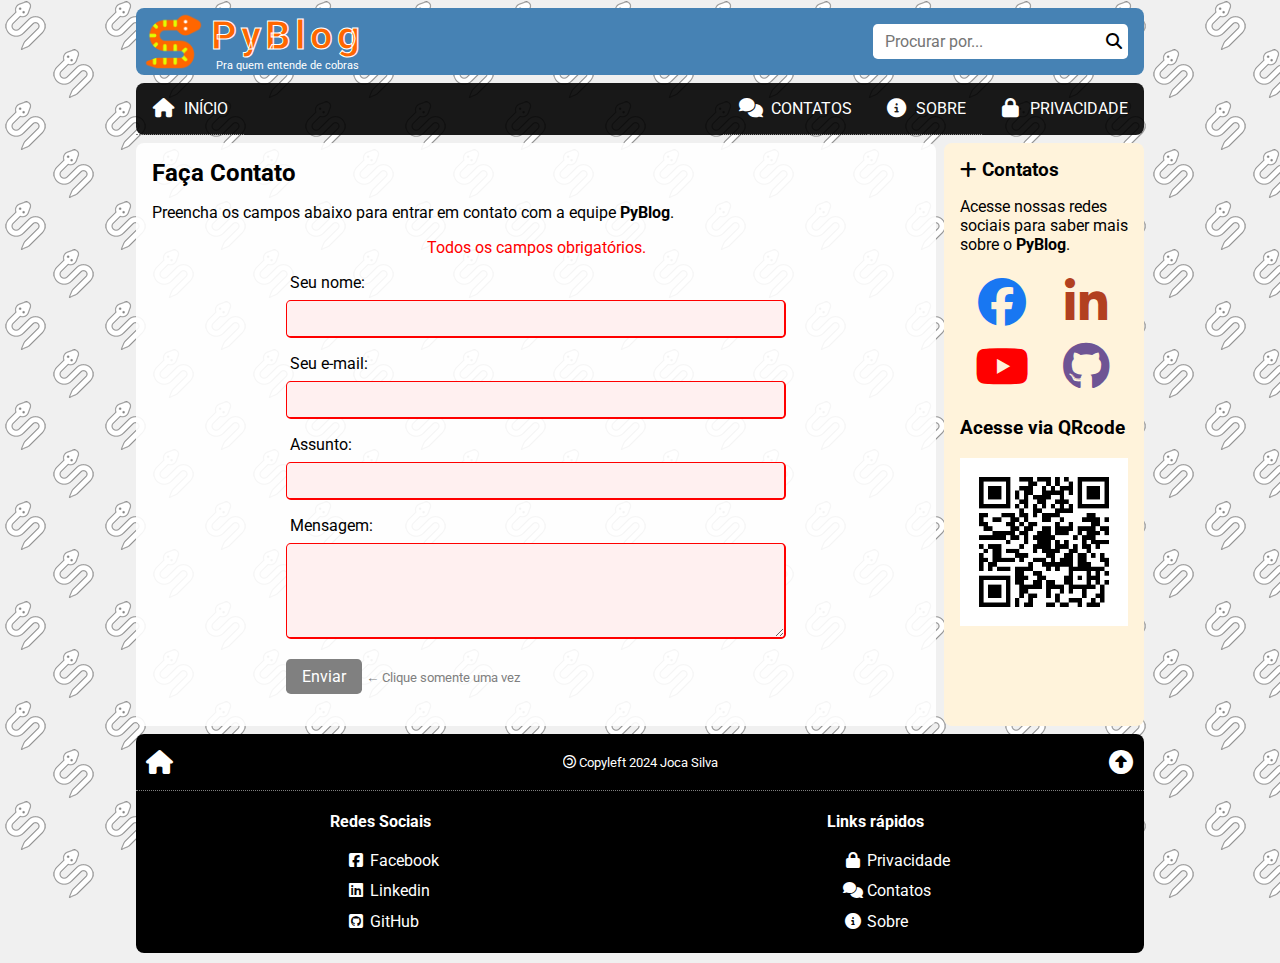
<file: contacts.html>
<!DOCTYPE html>
<html lang="pt-br">

<head>
    <base href=".">
    <meta charset="UTF-8">
    <meta name="viewport" content="width=device-width, initial-scale=1.0">

    <!-- Carrega o CSS do tema do site -->
    <link rel="stylesheet" href="css/template.css">

    <!-- CSS específico desta página -->
    <link rel="stylesheet" href="css/contacts.css">

    <!-- Define o ícone de favoritos -->
    <link rel="shortcut icon" href="images/favicon.png">

    <!-- Título desta página -->
    <title>PyBlog .:. Pra entende de cobras.</title>
</head>

<body>

    <div id="wrap">

        <header>

            <!-- Ao clicar, vai para a página inicial (raiz) -->
            <a href="" title="Clique para acessar a página inicial">
                <img src="images/favicon.png" alt="Logotipo do PyBlog">
                <h1>
                    PyBlog
                    <small>Pra quem entende de cobras</small>
                </h1>
                <span id="toggleMenu">
                    <i class="fa-solid fa-bars fa-fw"></i>
                </span>
            </a>

            <!-- formulário de busca -->
            <form action="search.html" method="get">
                <input type="search" name="q" id="headerSearch" placeholder="Procurar por...">
                <button type="submit" title="Clique para iniciar a busca"><i
                        class="fa-solid fa-magnifying-glass fa-fw"></i></button>
            </form>

        </header>

        <nav>
            <a href="" title="Ir para a página inicial">
                <i class="fa-solid fa-house fa-fw"></i>
                <span>Início</span>
            </a>
            <a href="contacts.html" title="Ir para Faça Contato">
                <i class="fa-solid fa-comments fa-fw"></i>
                <span>Contatos</span>
            </a>
            <a href="about.html" title="Saiba mais sobre a gente">
                <i class="fa-solid fa-circle-info fa-fw"></i>
                <span>Sobre</span>
            </a>
            <a href="policies.html" title="Políticas do site">
                <i class="fa-solid fa-lock fa-fw"></i>
                <span>Privacidade</span>
            </a>
        </nav>

        <main>

            <article>

                <h2>Faça Contato</h2>
                <p>Preencha os campos abaixo para entrar em contato com a equipe <strong>PyBlog</strong>.</p>
                <p class="center red">Todos os campos obrigatórios.</p>

                <form action="contacts.html#" method="post">

                    <p>
                        <label for="fieldName">Seu nome:</label>
                        <input type="text" name="name" id="fieldName" required minlength="3">
                    </p>

                    <p>
                        <label for="fieldEmail">Seu e-mail:</label>
                        <input type="email" name="email" id="fieldEmail" required>
                    </p>

                    <p>
                        <label for="fieldSubject">Assunto:</label>
                        <input type="text" name="subject" id="fieldSubject" required minlength="5">
                    </p>

                    <p>
                        <label for="fieldMessage">Mensagem:</label>
                        <textarea name="message" id="fieldMessage" required minlength="5"></textarea>
                    </p>

                    <p>
                        <button type="submit">Enviar</button>
                        <small>&larr; Clique somente uma vez</small>
                    </p>

                </form>

            </article>

            <aside>

                <h3><i class="fa-solid fa-plus"></i> Contatos</h3>

                <p>Acesse nossas redes sociais para saber mais sobre o <strong>PyBlog</strong>.</p>

                <div>
                    <a href="https://facebook.com/pyblog" target="_blank">
                        <i class="fa-brands fa-facebook fa-fw fa-3x" style="color: #1877f2"></i>
                    </a>

                    <a href="https://linkedin.com/Pyblog" target="_blank">
                        <i class="fa-brands fa-linkedin-in fa-fw fa-3x" style="color: #b24020"></i>
                    </a>

                    <a href="https://youtube.com/PyBlog" target="_blank">
                        <i class="fa-brands fa-youtube fa-fw fa-3x" style="color: #ff0000;"></i>
                    </a>

                    <a href="https://github.com/PyBlog" target="_blank">
                        <i class="fa-brands fa-github fa-fw fa-3x" style="color: #6e5494;"></i>
                    </a>
                </div>

                <h3>Acesse via QRcode</h3>
                <img src="images/frame.png" alt="QRcode" style="width: 100%;">

            </aside>

        </main>

        <footer>

            <div class="footer_top">

                <a href="" title="Ir para a página inicial"><i class="fa-solid fa-house fa-fw"></i></a>
                <div><i class="fa-regular fa-copyright fa-flip-horizontal"></i> Copyleft 2024 Joca Silva</div>
                <a href="#wrap" title="ir para o topo desta página"><i class="fa-solid fa-circle-up fa-fw"></i></a>

            </div>

            <div class="footer_botton">

                <nav>

                    <h4>Redes Sociais</h4>

                    <a href="https://facebook.com/Luferat">
                        <i class="fa-brands fa-square-facebook fa-fw"></i>
                        <span>Facebook</span>
                    </a>
                    <a href="https://linkedin.com/Luferat">
                        <i class="fa-brands fa-linkedin fa-fw"></i>
                        <span>Linkedin</span>
                    </a>
                    <a href="https://github.com/Luferat">
                        <i class="fa-brands fa-square-github fa-fw"></i>
                        <span>GitHub</span>
                    </a>
                </nav>


                <nav>

                    <h4>Links rápidos</h4>

                    <a href="policies.html">
                        <i class="fa-solid fa-lock fa-fw"></i>
                        <span>Privacidade</span>
                    </a>
                    <a href="contacts.html">
                        <i class="fa-solid fa-comments fa-fw"></i>
                        <span>Contatos</span>
                    </a>
                    <a href="about.html">
                        <i class="fa-solid fa-circle-info fa-fw"></i>
                        <span>Sobre</span>
                    </a>
                </nav>

            </div>

        </footer>

        <hr style="margin: .5rem; border: 1px solid transparent">
    </div>

    <div id="menuSmoke"></div>

    <script src="https://cdnjs.cloudflare.com/ajax/libs/jquery/3.7.1/jquery.min.js"></script>
    <script src="js/template.js"></script>
</body>

</html>
</file>
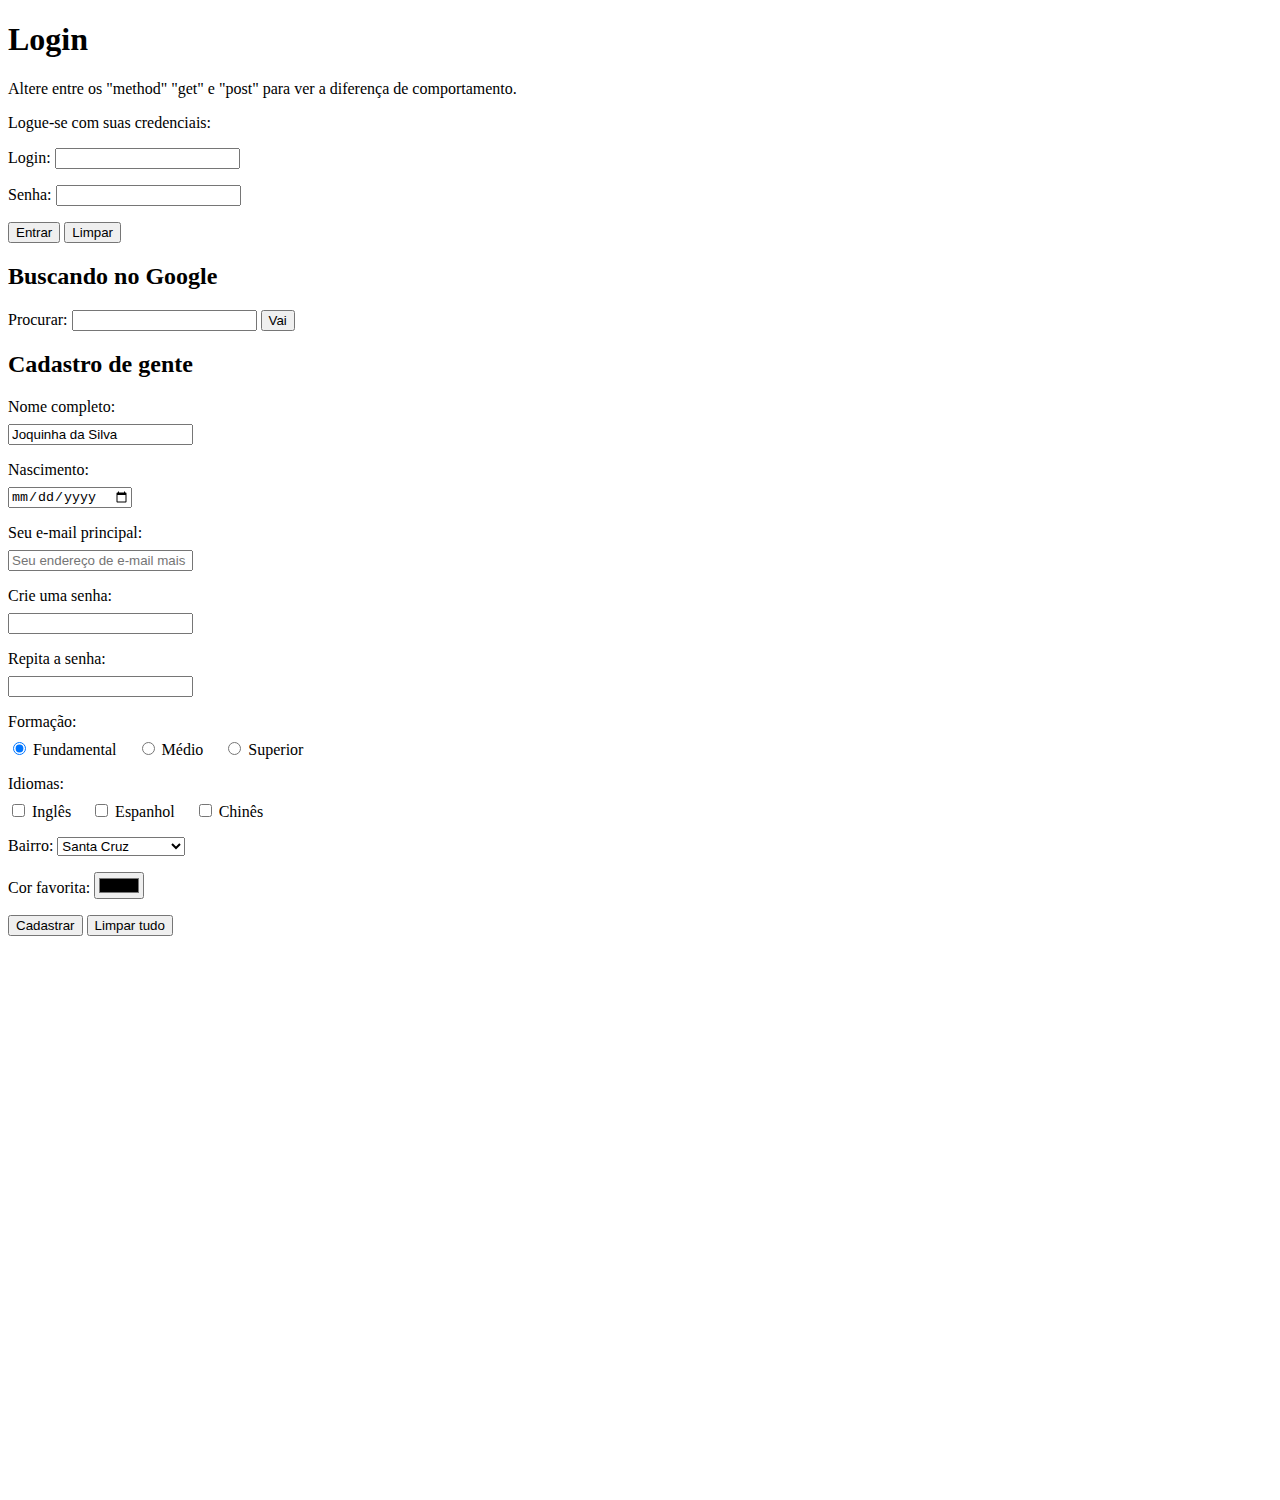
<file: exemplos/tag.form.html>
<!DOCTYPE html>
<html lang="en">

<head>
    <meta charset="UTF-8">
    <meta name="viewport" content="width=device-width, initial-scale=1.0">
    <title>Exemplos de formulários</title>

    <style>
        #formCadastro label.break {
            display: block;
            padding-bottom: .5rem;
        }
    </style>
</head>

<body>

    <h1>Login</h1>
    <p>Altere entre os "method" "get" e "post" para ver a diferença de comportamento.</p>

    <form action="#" method="post">

        <p>Logue-se com suas credenciais:</p>

        <p>
            <label for="fieldLogin">Login:</label>
            <input type="text" name="login" id="fieldLogin">
        </p>

        <p>
            <label for="filedPassword">Senha:</label>
            <input type="password" name="password" id="filedPassword">
        </p>

        <p>
            <!-- <input type="submit" value="Entrar"> -->
            <button type="submit">Entrar</button>
            <button type="reset">Limpar</button>
        </p>

    </form>

    <h2>Buscando no Google</h2>

    <form action="https://www.google.com/search" method="get" target="_blank">
        <label for="fildSearch">Procurar:</label>
        <input type="search" name="q" id="fildSearch">
        <button type="submit">Vai</button>
    </form>

    <h2>Cadastro de gente</h2>

    <form action="#" method="post" id="formCadastro">

        <p>
            <label for="fieldName" class="break">Nome completo:</label>
            <input type="text" name="name" id="fieldName" placeholder="Preenha com seu nome completo" required
                minlength="3" value="Joquinha da Silva" readonly>
        </p>

        <p>
            <label for="fieldNascimento" class="break">Nascimento:</label>
            <input type="date" name="nascimento" id="fieldNascimento" required>
        </p>

        <p>
            <label for="fieldEmail" class="break">Seu e-mail principal:</label>
            <input type="email" name="email" id="fieldEmail" placeholder="Seu endereço de e-mail mais usado." required>
        </p>

        <p>
            <label for="fieldPass1" class="break">Crie uma senha:</label>
            <input type="password" name="pass1" id="fieldPass1" required minlength="7" maxlength="16">
        </p>

        <p>
            <label for="fieldPass2" class="break">Repita a senha:</label>
            <input type="password" name="pass2" id="fieldPass2" required minlength="7" maxlength="16">
        </p>

        <p>
            <label class="break">Formação: </label>
            <label>
                <input type="radio" name="formacao" value="fundamental" checked> Fundamental
            </label>
            &nbsp; &nbsp;
            <label>
                <input type="radio" name="formacao" value="medio"> Médio
            </label>
            &nbsp; &nbsp;
            <label>
                <input type="radio" name="formacao" value="superior"> Superior
            </label>
        </p>

        <p>
            <label class="break">Idiomas:</label>
            <label>
                <input type="checkbox" name="idioma[]" value="Inglês"> Inglês
            </label>
            &nbsp; &nbsp;
            <label>
                <input type="checkbox" name="idioma[]" value="Espanhol"> Espanhol
            </label>
            &nbsp; &nbsp;
            <label>
                <input type="checkbox" name="idioma[]" value="Chinês"> Chinês
            </label>
        </p>

        <p>
            <label for="fieldBairro">Bairro:</label>
            <select name="bairro" id="fieldBairro" required>
                <option value=""> -- Selecione um -- </option>
                <option value="Campo Grande">Campo Grande</option>
                <option value="Santa Cruz" selected>Santa Cruz</option>
                <option value="Curva do Vento">Curva do Vento</option>
            </select>
        </p>

        <p>
            <label for="fieldColor">Cor favorita:</label>
            <input type="color" name="cor" id="fieldColor">
        </p>

        <p>
            <button type="submit">Cadastrar</button>
            <button type="reset">Limpar tudo</button>
        </p>


    </form>


    <br><br><br><br><br><br><br><br><br><br><br><br><br><br><br><br><br><br><br><br><br><br><br><br><br><br><br><br><br><br>

</body>

</html>
</file>
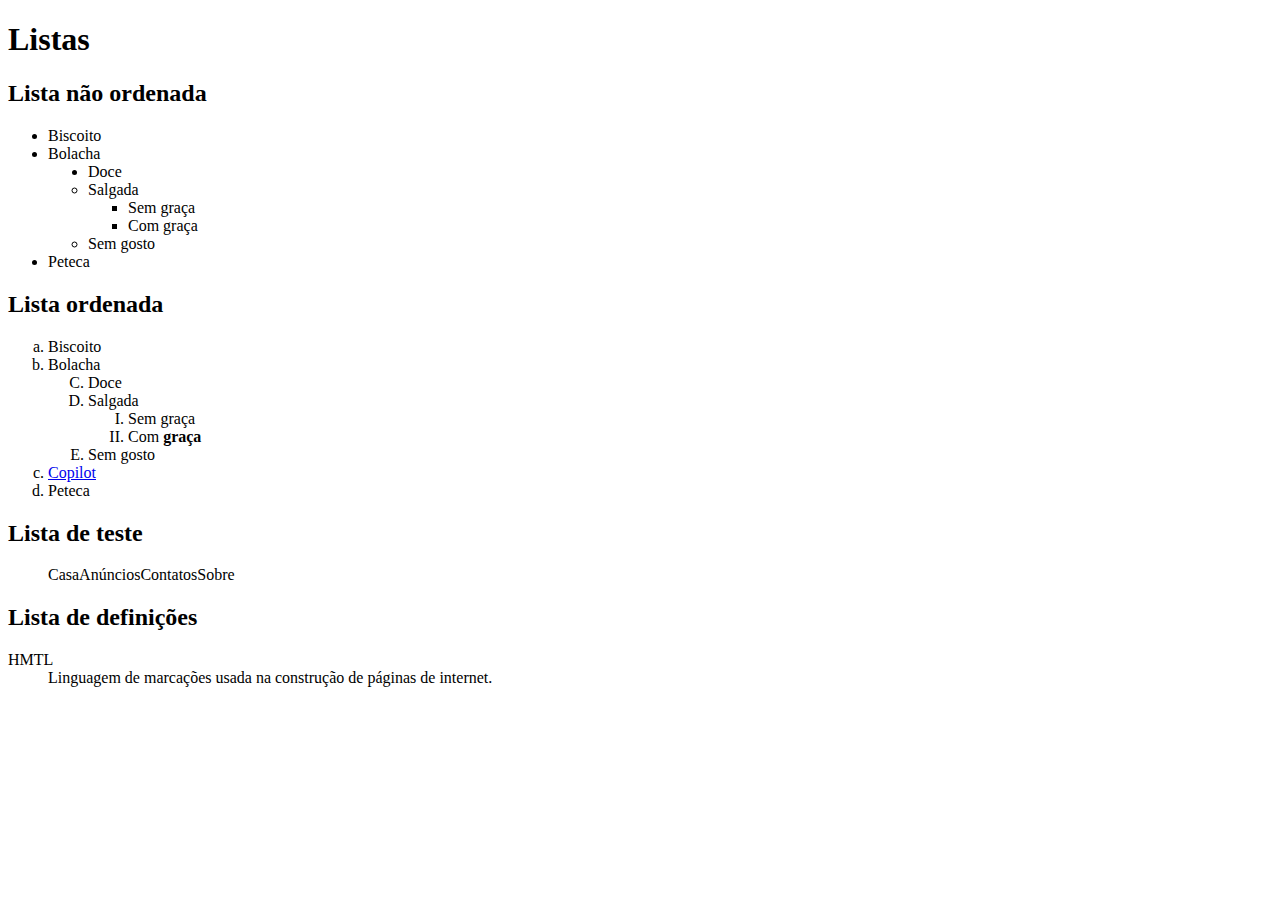
<file: exemplos/tag.list.html>
<!DOCTYPE html>
<html lang="en">

<head>
    <meta charset="UTF-8">
    <meta name="viewport" content="width=device-width, initial-scale=1.0">
    <title>Exemplos de Listas</title>
</head>

<body>

    <h1>Listas</h1>

    <h2>Lista não ordenada</h2>

    <!--
    ul → Unordened list
    ol → ordened list
    dl → definition list
        dt → definition term
        dd → definition
    li → list item
    -->
    <ul>
        <li>Biscoito</li>
        <li>Bolacha</li>
        <ul>
            <li style="list-style:disc">Doce</li>
            <li>Salgada</li>
            <ul>
                <li>Sem graça</li>
                <li>Com graça</li>
            </ul>
            <li>Sem gosto</li>
        </ul>
        <li>Peteca</li>
    </ul>

    <h2>Lista ordenada</h2>

    <ol type="a">
        <li>Biscoito</li>
        <li>Bolacha</li>
        <ol type="A" start="3">
            <li>Doce</li>
            <li>Salgada</li>
            <ol type="I">
                <li>Sem graça</li>
                <li>Com <strong>graça</strong></li>
            </ol>
            <li>Sem gosto</li>
        </ol>
        <li><a href="https://copilot.microsoft.com">Copilot</a></li>
        <li>Peteca</li>
    </ol>

    <h2>Lista de teste</h2>

    <ul style="display: flex; list-style: none;">
        <li>Casa</li>
        <li>Anúncios</li>
        <li>Contatos</li>
        <li>Sobre</li>
    </ul>

<h2>Lista de definições</h2>

<dl>
    <dt>HMTL</dt>
    <dd>Linguagem de marcações usada na construção de páginas de internet.</dd>
</dl>

    <br><br><br><br><br><br><br><br><br><br><br>
</body>

</html>
</file>
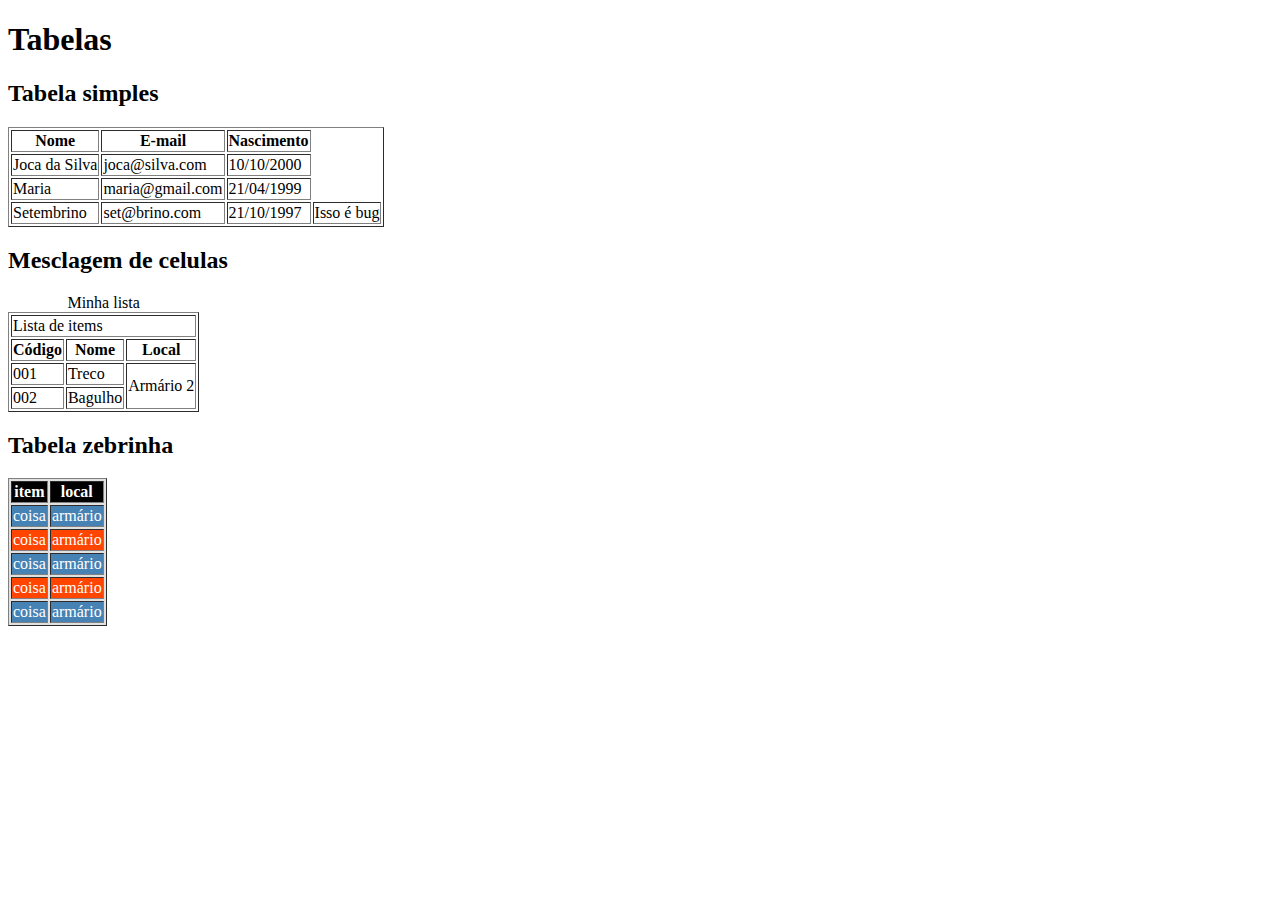
<file: exemplos/tag.table.html>
<!DOCTYPE html>
<html lang="en">

<head>
    <meta charset="UTF-8">
    <meta name="viewport" content="width=device-width, initial-scale=1.0">
    <title>Exemplos de Tabelas</title>
    <style>
        .zebrinha{
            background-color: rgb(225, 225, 225);
            color: white;
        }

        .zebrinha tr:nth-child(even) {
            background-color: steelblue;
        }

        .zebrinha tr:nth-child(odd) {
            background-color: orangered;
        }

        .zebrinha th {
            background-color: black;
        }
    </style>
</head>

<body>

    <h1>Tabelas</h1>

    <h2>Tabela simples</h2>

    <table border="1">

        <tr>
            <th>Nome</th>
            <th>E-mail</th>
            <th>Nascimento</th>
        </tr>

        <tr>
            <td>Joca da Silva</td>
            <td>joca@silva.com</td>
            <td>10/10/2000</td>
        </tr>

        <tr>
            <td>Maria</td>
            <td>maria@gmail.com</td>
            <td>21/04/1999</td>
        </tr>

        <tr>
            <td>Setembrino</td>
            <td>set@brino.com</td>
            <td>21/10/1997</td>
            <td>Isso é bug</td>
        </tr>

    </table>

    <h2>Mesclagem de celulas</h2>

    <table border="1">
        <caption>Minha lista</caption>

        <tr>
            <td colspan="3">Lista de items</td>
        </tr>

        <tr>
            <th>Código</th>
            <th>Nome</th>
            <th>Local</th>
        </tr>

        <tr>
            <td>001</td>
            <td>Treco</td>
            <td rowspan="2">Armário 2</td>
        </tr>

        <tr>
            <td>002</td>
            <td>Bagulho</td>
        </tr>

    </table>


    <h2>Tabela zebrinha</h2>

    <table border="1" class="zebrinha">
        <tr>
            <th>item</th>
            <th>local</th>
        </tr>
        <tr>
            <td>coisa</td>
            <td>armário</td>
        </tr>
        <tr>
            <td>coisa</td>
            <td>armário</td>
        </tr>
        <tr>
            <td>coisa</td>
            <td>armário</td>
        </tr>
        <tr>
            <td>coisa</td>
            <td>armário</td>
        </tr>
        <tr>
            <td>coisa</td>
            <td>armário</td>
        </tr>
    </table>

</body>

</html>
</file>
<file: css/template.css>
/* Carrega a fonte "Roboto" do Google Fonts */
@import url('https://fonts.googleapis.com/css2?family=Roboto:ital,wght@0,100;0,300;0,400;0,500;0,700;0,900;1,100;1,300;1,400;1,500;1,700;1,900&display=swap');

/* Carrega a biblioteca de ícones Font Awesome */
@import url('https://cdnjs.cloudflare.com/ajax/libs/font-awesome/6.6.0/css/all.min.css');

/* Reset para que o CSS seja o mesmo em todos os navegadores modernos */

/* Reset de todas as caixas */
* {
    box-sizing: border-box;
    outline: none;
}

/* Reset de formulários */
input,
textarea,
button {
    font-family: inherit;
    font-size: inherit;
}

/* Reset dos links */
a {
    text-decoration: none;
    color: steelblue;
}

a:hover {
    text-decoration: underline;
    color: orangered;
}

html,
body,
#wrap {
    /* Reset dos elementos raiz */
    /* Para usar height=100% */
    position: relative;
    width: 100%;
    /* Sticky footer */
    height: 100%;
    padding: 0;
    margin: 0;
}

html,
body {
    /* Fonte padrão do site */
    font-family: Roboto, sans-serif;

    /* Tamanho da fonte padrão → 16px → 1rem */
    font-size: 16px;
}

body {
    /* Fundo da página */
    background-color: rgb(240, 240, 240);
    background-image: url('/images/snakebg2.png');
    background-attachment: fixed;
}

#wrap {
    /* Largura máxima → 1080px - barra de rolagem */
    max-width: 1024px;
    /* Largura mínima → 320px - barra de rolagem */
    min-width: 280px;
    /* Bloco centralizado */
    margin: auto;
    /* Sticky footer */
    display: flex;
    flex-direction: column;
}

/* Estiliza filhos de #wrap */
#wrap>header,
#wrap>nav,
#wrap>footer,
#wrap>main>article,
#wrap>main>aside {
    margin: .5rem .5rem 0 .5rem;
    border-radius: .5rem;
}

#wrap>main>aside {
    margin-left: 0;
    border-radius: .5rem;
}

/*********************
 ***** Cabeçalho *****
 *********************/

#wrap>header {
    background-color: rgb(70, 130, 180);
    display: flex;
    flex-direction: column;
}

#wrap>header>a {
    display: flex;
    align-items: center;
    text-decoration: none;
    color: rgb(255, 102, 0);
}

#wrap>header img {
    display: block;
    height: 3.7rem;
    margin: .25rem .5rem .25rem .5rem;
}

#wrap>header h1 {
    margin: 0;
    font-size: 2.5rem;
    letter-spacing: .25rem;
    text-align: center;
    /* Experimental → Alica borda no texto */
    -webkit-text-stroke: 1px rgb(255, 255, 255);
}

#wrap>header small {
    display: block;
    font-size: .7rem;
    letter-spacing: normal;
    font-weight: normal;
    color: rgb(255, 255, 255);
    /* Experimental → Remove borda no texto  */
    -webkit-text-stroke: 0;
}

/* Botão do menu principal em mobile */

#toggleMenu {
    margin-left: auto;
    margin-right: .5rem;
}

#toggleMenu i {
    color: white;
    font-size: 2rem;
    cursor: pointer;
}

/* Formulário de busca no header */

#wrap>header form {
    display: flex;
    padding: 1rem;
}

#wrap>header form input {
    flex-grow: 1;
    border-radius: .3rem 0 0 .3rem;
    background-color: rgb(255, 255, 255);
    padding: .5rem .75rem;
    border: none;
}

#wrap>header form button {
    border-radius: 0 .3rem .3rem 0;
    background-color: rgb(255, 255, 255);
    padding: .5rem .25rem;
    border: none;
}

#wrap>header form button:hover {
    background-color: rgb(229, 229, 229);
    cursor: pointer;
}

/*************************
 ***** Menu Prinipal *****
 *************************/

#wrap>nav {
    background-color: rgba(0, 0, 0, .9);
    display: flex;
    flex-direction: column;
    position: absolute;
    top: 9rem;
    z-index: 1000;
    width: 220px;
}

#wrap>nav a {
    color: rgb(255, 255, 255);
    text-decoration: none;
    display: flex;
    /* align-items: center; */
    padding: 1rem;
    transition: .2s;
    border-bottom: 1px dotted grey;
}

#wrap>nav a:last-child {
    border-bottom: none;
}

#wrap>nav a:hover {
    color: rgb(255, 165, 0);
}

#wrap>nav i {
    font-size: 1.2rem;
    margin-right: .5rem;
}

#wrap>nav span {
    font-size: 1rem;
    text-transform: uppercase;
}

/****************************
 ***** Template central *****
 ****************************/

#wrap>main {
    /* Sticky Footer */
    flex-grow: 1;
    display: flex;
    flex-direction: column;
}

#wrap>main>article {
    background-color: rgba(255, 255, 255, .9);
    padding: 1rem;
    /* Sticky Footer */
    flex-grow: 1;
}

#wrap>main>article>h2:first-child,
#wrap>main>aside>h3:first-child {
    margin: 0;
}

#wrap>main>aside {
    background-color: rgb(255, 243, 219);
    padding: 1rem;
}

/******************
 ***** Rodapé *****
 ******************/

#wrap>footer {
    background-color: rgb(0, 0, 0);
    color: white;
}

#wrap>footer a {
    color: white;
}

#wrap>footer a:hover {
    color: orange;
    text-decoration: none;
}

.footer_top {
    display: flex;
    align-items: center;
    justify-content: space-between;
    padding: .5rem 0;
    border-bottom: 1px dotted gray;
}

.footer_top a i {
    font-size: 1.5rem;
    margin: .5rem;
}

.footer_top div {
    font-size: small;
}

.footer_botton {
    display: flex;
    justify-content: space-around;
    padding: 1rem 0;
}

.footer_botton nav {
    display: flex;
    flex-direction: column;
    line-height: 1.9;
}

.footer_botton nav h4 {
    margin: 0 0 .5rem 0;
}

.footer_botton nav a {
    margin-left: 1rem;
}

/********************************************
 ***** Resoluções de 640 pixels ou mais *****
 ***** Usando Media Queries             *****
 ********************************************/

@media screen and (min-width: 600px) {

    /* Altera o cabeçalho */
    #wrap>header {
        flex-direction: row;
        align-items: center;
        justify-content: space-between;
    }

    #wrap>nav {
        flex-direction: row;
        justify-content: flex-end;
        position: initial;
        width: auto;
    }

    #wrap>nav a {
        color: rgb(255, 255, 255);
        text-decoration: none;
        display: flex;
        padding: 1rem;
        transition: .2s;
        border-bottom: 1px dotted grey;
    }

    #wrap>nav a:first-child {
        margin-right: auto;
    }

    #toggleMenu,
    #menuSmoke {
        display: none;
    }
}

@media screen and (min-width: 640px) {

    #wrap>main {
        flex-direction: row;
    }

    #wrap>main>aside {
        min-width: 12.5rem;
        max-width: 12.5rem;
    }

}

/********************************
 ***** Estilos de uso geral *****
 ********************************/

.center {
    text-align: center;
}

.red {
    color: red;
}


#menuSmoke {
    position: fixed;
    width: 100%;
    height: 100%;
    background: rgba(0, 0, 0, .5);
    top: 9rem;
    z-index: 100;
}
</file>
<file: css/contacts.css>
/* Folhas de estilo da página de contatos → contacts.html */

main label {
    display: block;
    padding: 0 0 .5rem .25rem;
}

main form {
    display: block;
    margin: auto;
    max-width: 500px;
}

main input,
main textarea,
main button {
    padding: .5rem;
    border-radius: .3rem;
}

main input,
main textarea {
   width: 100%;
   border: 1px solid red;
   border-bottom: 2px solid red;
   border-right: 2px solid red; 
   background-color: rgb(255, 240, 240);
}

main textarea {
    height: 6rem;
    resize: vertical;
}

main button {
    border: none;
    background-color: gray;
    color: white;
    padding-left: 1rem;
    padding-right: 1rem;
    pointer-events: none;
}

main input:valid,
main textarea:valid {
    border: 1px solid green;
    border-bottom: 2px solid green;
    border-right: 2px solid green; 
    background-color: rgb(232, 240, 254);
}

main form:valid button {
    background-color: steelblue;
    pointer-events: all;
    cursor: pointer;
}

main form small {
    color: grey;
}

main aside div{
    display: flex;
    align-items: center;
    justify-content: space-around;
    flex-wrap: wrap;
}

main aside div i {
    margin: .5rem 0;
}
</file>
